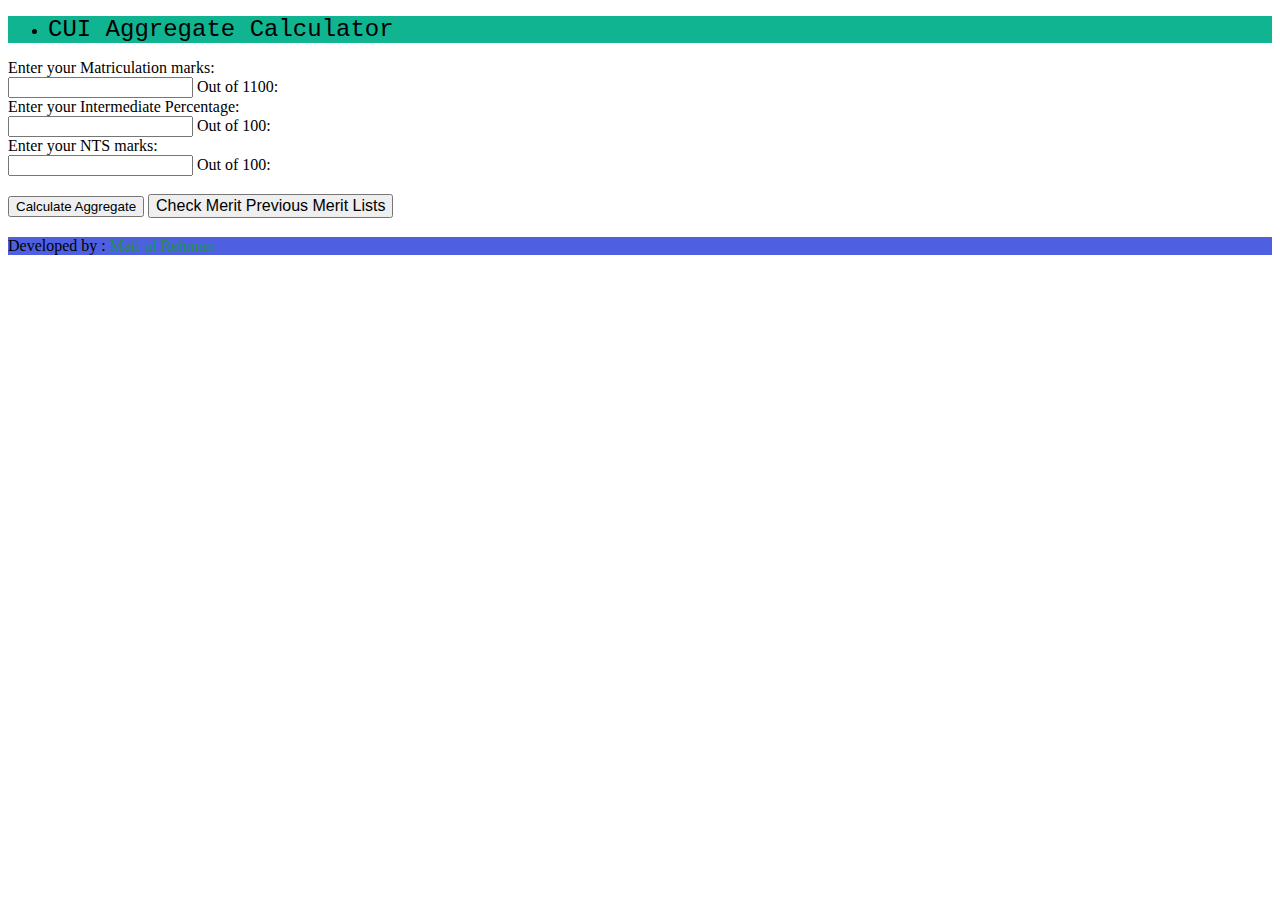
<file: index.html>
<!DOCTYPE html>
<html lang="en">

<head>
    <meta charset="UTF-8">
    <meta http-equiv="X-UA-Compatible" content="IE=edge">
    <meta name="viewport" content="width=device-width, initial-scale=1.0">
    <link href="https://cdn.jsdelivr.net/npm/bootstrap@5.0.2/dist/css/bootstrap.min.css" rel="stylesheet" integrity="sha384-EVSTQN3/azprG1Anm3QDgpJLIm9Nao0Yz1ztcQTwFspd3yD65VohhpuuCOmLASjC" crossorigin="anonymous">
    <script src="https://cdn.jsdelivr.net/npm/bootstrap@5.0.2/dist/js/bootstrap.bundle.min.js" integrity="sha384-MrcW6ZMFYlzcLA8Nl+NtUVF0sA7MsXsP1UyJoMp4YLEuNSfAP+JcXn/tWtIaxVXM" crossorigin="anonymous"></script>
    <link rel="stylesheet" href="/styles.css">
    <title>Calculator App</title>
</head>

<body>
    <ul class="nav justify-content-center" id="nav">
        <li class="nav-item h2">
            <a class="nav-link text-white " aria-current="page">CUI Aggregate Calculator</a>
        </li>

    </ul>

    <div class="d-grid gap-2 col-6 mx-auto" id="c1">
        Enter your Matriculation marks:<br>
        <div class="form-floating">
            <input type="text" class="form-control" id="one" title="first">
            <label for="floatingInput">Out of 1100:</label>
        </div>
        Enter your Intermediate Percentage:<br>
        <div class="form-floating">
            <input type="text" class="form-control" id="two" title="first">
            <label for="floatingInput">Out of 100:</label>
        </div>
        Enter your NTS marks:<br>
        <div class="form-floating">
            <input type="text" class="form-control" id="three" title="second">
            <label for="floatingPassword">Out of 100:</label>
        </div><br>
    </div>
    <div class="d-grid gap-2 col-6 mx-auto">
        <button class="btn btn-success " type="button " id="cal">Calculate Aggregate</button>
        <button class="btn btn-danger " type="button " id="check"><a href="/lists.html">Check Merit Previous Merit Lists</a></button>
    </div>


    <p id="result" class="result"></p>


    <footer class="text-center text-white fixed-bottom " style="background-color: rgb(78, 96, 225); ">

        <div class="text-center position-relative p-3 " style="background-color:rgb(78, 96, 225)">
            Developed by :
            <a class="text-white text-decoration-none " href="https://iammatiz.me/ ">Mati ul Rehman</a>
        </div>


    </footer>





    <script src="https://cdn.jsdelivr.net/npm/@popperjs/core@2.9.2/dist/umd/popper.min.js " integrity="sha384-IQsoLXl5PILFhosVNubq5LC7Qb9DXgDA9i+tQ8Zj3iwWAwPtgFTxbJ8NT4GN1R8p " crossorigin="anonymous "></script>
    <script src="https://cdn.jsdelivr.net/npm/bootstrap@5.0.2/dist/js/bootstrap.min.js " integrity="sha384-cVKIPhGWiC2Al4u+LWgxfKTRIcfu0JTxR+EQDz/bgldoEyl4H0zUF0QKbrJ0EcQF " crossorigin="anonymous "></script>
    <script src="/app.js"></script>
</body>

</html>
</file>
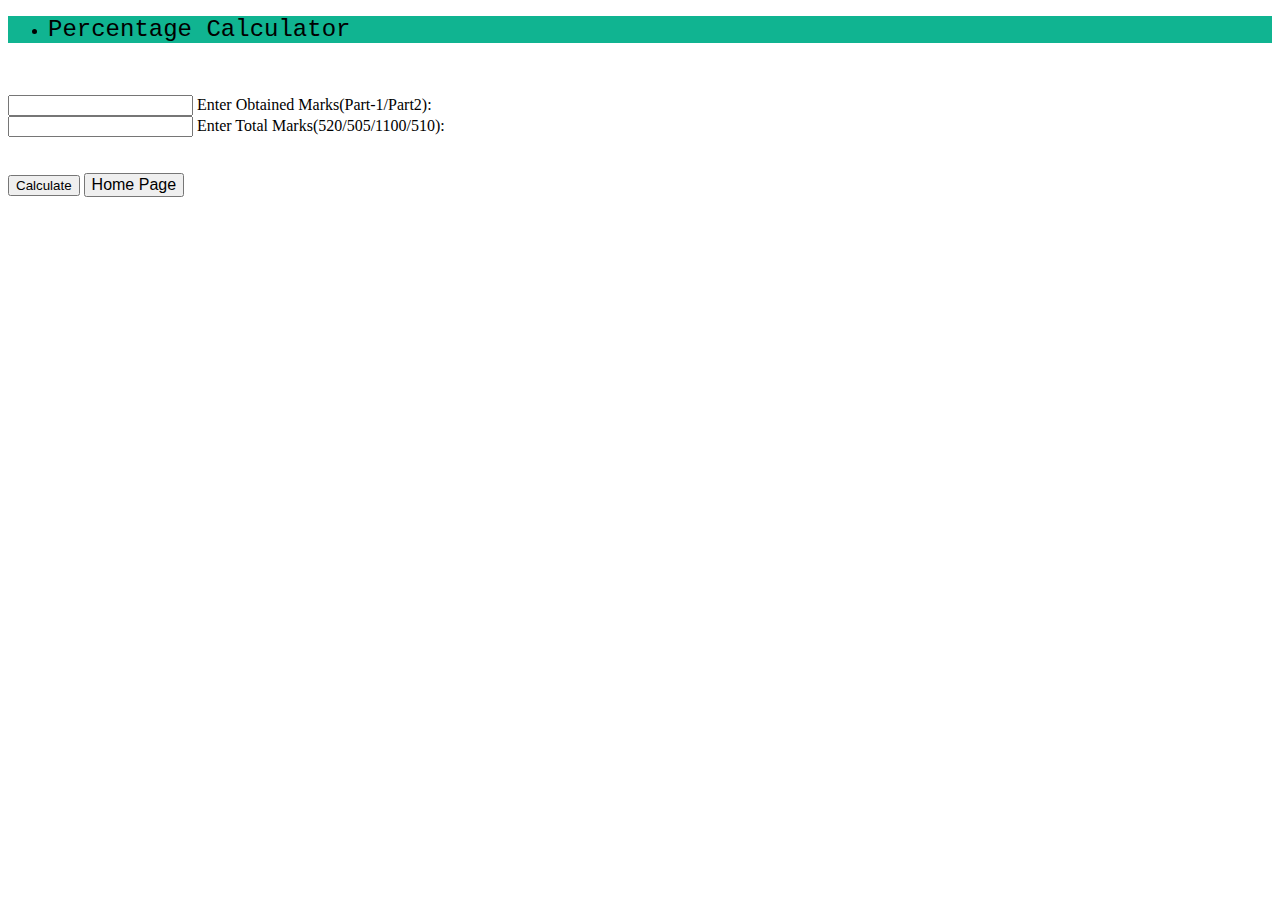
<file: calculator.html>
<!DOCTYPE html>
<html lang="en">

<head>
    <meta charset="UTF-8">
    <meta http-equiv="X-UA-Compatible" content="IE=edge">
    <meta name="viewport" content="width=device-width, initial-scale=1.0">
    <link href="https://cdn.jsdelivr.net/npm/bootstrap@5.0.2/dist/css/bootstrap.min.css" rel="stylesheet" integrity="sha384-EVSTQN3/azprG1Anm3QDgpJLIm9Nao0Yz1ztcQTwFspd3yD65VohhpuuCOmLASjC" crossorigin="anonymous">
    <script src="https://cdn.jsdelivr.net/npm/bootstrap@5.0.2/dist/js/bootstrap.bundle.min.js" integrity="sha384-MrcW6ZMFYlzcLA8Nl+NtUVF0sA7MsXsP1UyJoMp4YLEuNSfAP+JcXn/tWtIaxVXM" crossorigin="anonymous"></script>
    <link rel="stylesheet" href="/styles.css">
    <title>Calculator App</title>
</head>

<body>
    <ul class="nav justify-content-center" id="nav">
        <li class="nav-item h2">
            <a class="nav-link" aria-current="page">Percentage Calculator</a>
        </li>
    </ul>
    <br>
    <br>

    <div class="d-grid gap-2 col-6 mx-auto">
        <div class="form-floating mb-3">
            <input type="text" class="form-control" id="one" title="first">
            <label for="floatingInput">Enter Obtained Marks(Part-1/Part2):</label>
        </div>
        <div class="form-floating">
            <input type="text" class="form-control" id="two" title="second">
            <label for="floatingPassword">Enter Total Marks(520/505/1100/510):</label>
        </div><br><br>
    </div>
    <div class="d-grid gap-2 col-6 mx-auto">
        <button class="btn btn-primary " type="button " id="cal">Calculate</button>
        <button class="btn btn-danger " type="button "><a href="/index.html">Home Page</a></button>
    </div>
    <br>

    <p id="result" class="result"></p>






    <script src="https://cdn.jsdelivr.net/npm/@popperjs/core@2.9.2/dist/umd/popper.min.js " integrity="sha384-IQsoLXl5PILFhosVNubq5LC7Qb9DXgDA9i+tQ8Zj3iwWAwPtgFTxbJ8NT4GN1R8p " crossorigin="anonymous "></script>
    <script src="https://cdn.jsdelivr.net/npm/bootstrap@5.0.2/dist/js/bootstrap.min.js " integrity="sha384-cVKIPhGWiC2Al4u+LWgxfKTRIcfu0JTxR+EQDz/bgldoEyl4H0zUF0QKbrJ0EcQF " crossorigin="anonymous "></script>
    <script src="/calculator.js"></script>
</body>

</html>
</file>
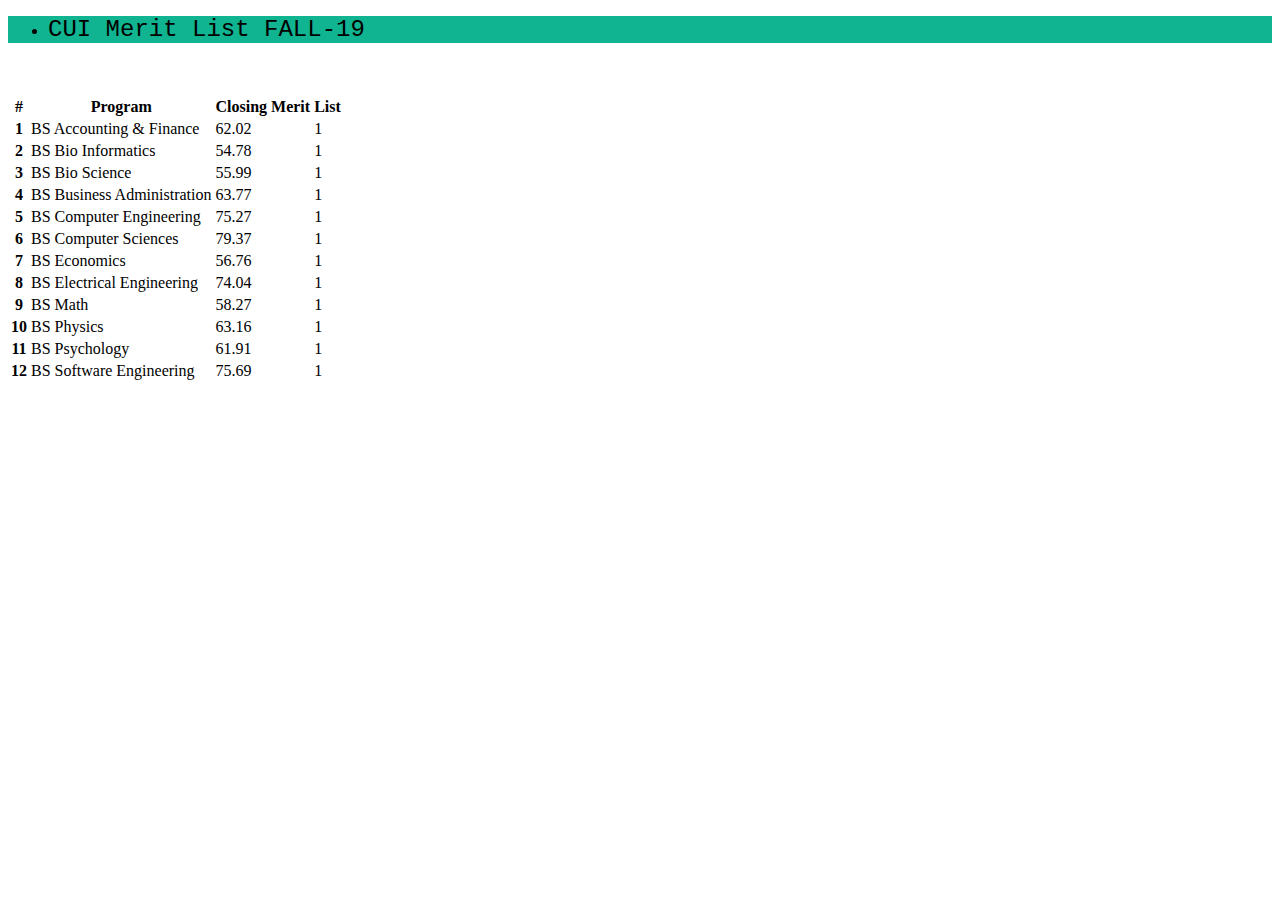
<file: f_19.html>
<!DOCTYPE html>
<html lang="en">

<head>
    <meta charset="UTF-8">
    <meta http-equiv="X-UA-Compatible" content="IE=edge">
    <meta name="viewport" content="width=device-width, initial-scale=1.0">
    <link href="https://cdn.jsdelivr.net/npm/bootstrap@5.0.2/dist/css/bootstrap.min.css" rel="stylesheet" integrity="sha384-EVSTQN3/azprG1Anm3QDgpJLIm9Nao0Yz1ztcQTwFspd3yD65VohhpuuCOmLASjC" crossorigin="anonymous">
    <script src="https://cdn.jsdelivr.net/npm/bootstrap@5.0.2/dist/js/bootstrap.bundle.min.js" integrity="sha384-MrcW6ZMFYlzcLA8Nl+NtUVF0sA7MsXsP1UyJoMp4YLEuNSfAP+JcXn/tWtIaxVXM" crossorigin="anonymous"></script>
    <link rel="stylesheet" href="/styles.css">
    <title>Calculator App</title>
</head>

<body>
    <ul class="nav justify-content-center" id="nav">
        <li class="nav-item h2">
            <a class="nav-link text-white " aria-current="page">CUI Merit List FALL-19</a>
        </li>

    </ul>

    <br>
    <br>
    <table class="table">
        <thead>
            <tr>
                <th scope="col">#</th>
                <th scope="col">Program</th>
                <th scope="col">Closing Merit</th>
                <th scope="col">List</th>
            </tr>
        </thead>
        <tbody>
            <tr>
                <th scope="row">1</th>
                <td>BS Accounting & Finance</td>
                <td>62.02</td>
                <td>1</td>
            </tr>
            <tr>
                <th scope="row">2</th>
                <td>BS Bio Informatics</td>
                <td>54.78</td>
                <td>1</td>
            </tr>
            <tr>
                <th scope="row">3</th>
                <td>BS Bio Science</td>
                <td>55.99</td>
                <td>1</td>
            </tr>
            <tr>
                <th scope="row">4</th>
                <td>BS Business Administration</td>
                <td>63.77</td>
                <td>1</td>
            </tr>
            <tr>
                <th scope="row">5</th>
                <td>BS Computer Engineering</td>
                <td>75.27</td>
                <td>1</td>
            </tr>
            <tr>
                <th scope="row">6</th>
                <td>BS Computer Sciences</td>
                <td>79.37</td>
                <td>1</td>
            </tr>
            <tr>
                <th scope="row">7</th>
                <td>BS Economics</td>
                <td>56.76</td>
                <td>1</td>
            </tr>
            <tr>
                <th scope="row">8</th>
                <td>BS Electrical Engineering</td>
                <td>74.04</td>
                <td>1</td>
            </tr>
            <tr>
                <th scope="row">9</th>
                <td>BS Math</td>
                <td>58.27</td>
                <td>1</td>
            </tr>
            <tr>
                <th scope="row">10</th>
                <td>BS Physics</td>
                <td>63.16</td>
                <td>1</td>
            </tr>
            <tr>
                <th scope="row">11</th>
                <td>BS Psychology</td>
                <td>61.91</td>
                <td>1</td>
            </tr>
            <tr>
                <th scope="row">12</th>
                <td>BS Software Engineering</td>
                <td>75.69</td>
                <td>1</td>
            </tr>

        </tbody>
    </table>








    <script src="https://cdn.jsdelivr.net/npm/@popperjs/core@2.9.2/dist/umd/popper.min.js " integrity="sha384-IQsoLXl5PILFhosVNubq5LC7Qb9DXgDA9i+tQ8Zj3iwWAwPtgFTxbJ8NT4GN1R8p " crossorigin="anonymous "></script>
    <script src="https://cdn.jsdelivr.net/npm/bootstrap@5.0.2/dist/js/bootstrap.min.js " integrity="sha384-cVKIPhGWiC2Al4u+LWgxfKTRIcfu0JTxR+EQDz/bgldoEyl4H0zUF0QKbrJ0EcQF " crossorigin="anonymous "></script>
    <script src="/app.js"></script>
</body>

</html>
</file>
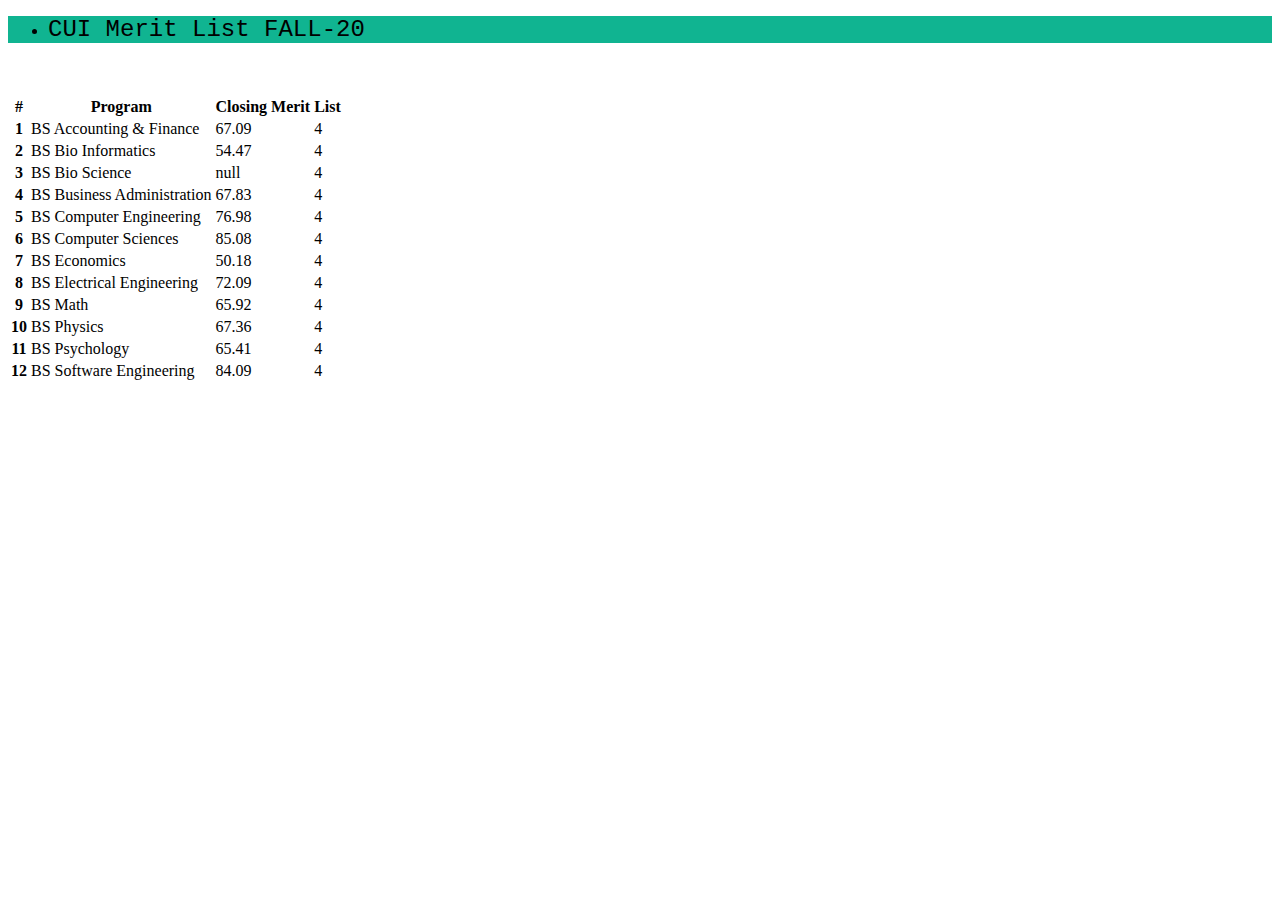
<file: f_20.html>
<!DOCTYPE html>
<html lang="en">

<head>
    <meta charset="UTF-8">
    <meta http-equiv="X-UA-Compatible" content="IE=edge">
    <meta name="viewport" content="width=device-width, initial-scale=1.0">
    <link href="https://cdn.jsdelivr.net/npm/bootstrap@5.0.2/dist/css/bootstrap.min.css" rel="stylesheet" integrity="sha384-EVSTQN3/azprG1Anm3QDgpJLIm9Nao0Yz1ztcQTwFspd3yD65VohhpuuCOmLASjC" crossorigin="anonymous">
    <script src="https://cdn.jsdelivr.net/npm/bootstrap@5.0.2/dist/js/bootstrap.bundle.min.js" integrity="sha384-MrcW6ZMFYlzcLA8Nl+NtUVF0sA7MsXsP1UyJoMp4YLEuNSfAP+JcXn/tWtIaxVXM" crossorigin="anonymous"></script>
    <link rel="stylesheet" href="/styles.css">
    <title>Calculator App</title>
</head>

<body>
    <ul class="nav justify-content-center" id="nav">
        <li class="nav-item h2">
            <a class="nav-link text-white " aria-current="page">CUI Merit List FALL-20</a>
        </li>

    </ul>

    <br>
    <br>

    <table class="table">
        <thead>
            <tr>
                <th scope="col">#</th>
                <th scope="col">Program</th>
                <th scope="col">Closing Merit</th>
                <th scope="col">List</th>
            </tr>
        </thead>
        <tbody>
            <tr>
                <th scope="row">1</th>
                <td>BS Accounting & Finance</td>
                <td>67.09</td>
                <td>4</td>
            </tr>
            <tr>
                <th scope="row">2</th>
                <td>BS Bio Informatics</td>
                <td>54.47</td>
                <td>4</td>
            </tr>
            <tr>
                <th scope="row">3</th>
                <td>BS Bio Science</td>
                <td>null</td>
                <td>4</td>
            </tr>
            <tr>
                <th scope="row">4</th>
                <td>BS Business Administration</td>
                <td>67.83</td>
                <td>4</td>
            </tr>
            <tr>
                <th scope="row">5</th>
                <td>BS Computer Engineering</td>
                <td>76.98</td>
                <td>4</td>
            </tr>
            <tr>
                <th scope="row">6</th>
                <td>BS Computer Sciences</td>
                <td>85.08</td>
                <td>4</td>
            </tr>
            <tr>
                <th scope="row">7</th>
                <td>BS Economics</td>
                <td>50.18</td>
                <td>4</td>
            </tr>
            <tr>
                <th scope="row">8</th>
                <td>BS Electrical Engineering</td>
                <td>72.09</td>
                <td>4</td>
            </tr>
            <tr>
                <th scope="row">9</th>
                <td>BS Math</td>
                <td>65.92</td>
                <td>4</td>
            </tr>
            <tr>
                <th scope="row">10</th>
                <td>BS Physics</td>
                <td>67.36</td>
                <td>4</td>
            </tr>
            <tr>
                <th scope="row">11</th>
                <td>BS Psychology</td>
                <td>65.41</td>
                <td>4</td>
            </tr>
            <tr>
                <th scope="row">12</th>
                <td>BS Software Engineering</td>
                <td>84.09</td>
                <td>4</td>
            </tr>

        </tbody>
    </table>








    <script src="https://cdn.jsdelivr.net/npm/@popperjs/core@2.9.2/dist/umd/popper.min.js " integrity="sha384-IQsoLXl5PILFhosVNubq5LC7Qb9DXgDA9i+tQ8Zj3iwWAwPtgFTxbJ8NT4GN1R8p " crossorigin="anonymous "></script>
    <script src="https://cdn.jsdelivr.net/npm/bootstrap@5.0.2/dist/js/bootstrap.min.js " integrity="sha384-cVKIPhGWiC2Al4u+LWgxfKTRIcfu0JTxR+EQDz/bgldoEyl4H0zUF0QKbrJ0EcQF " crossorigin="anonymous "></script>
    <script src="/app.js"></script>
</body>

</html>
</file>
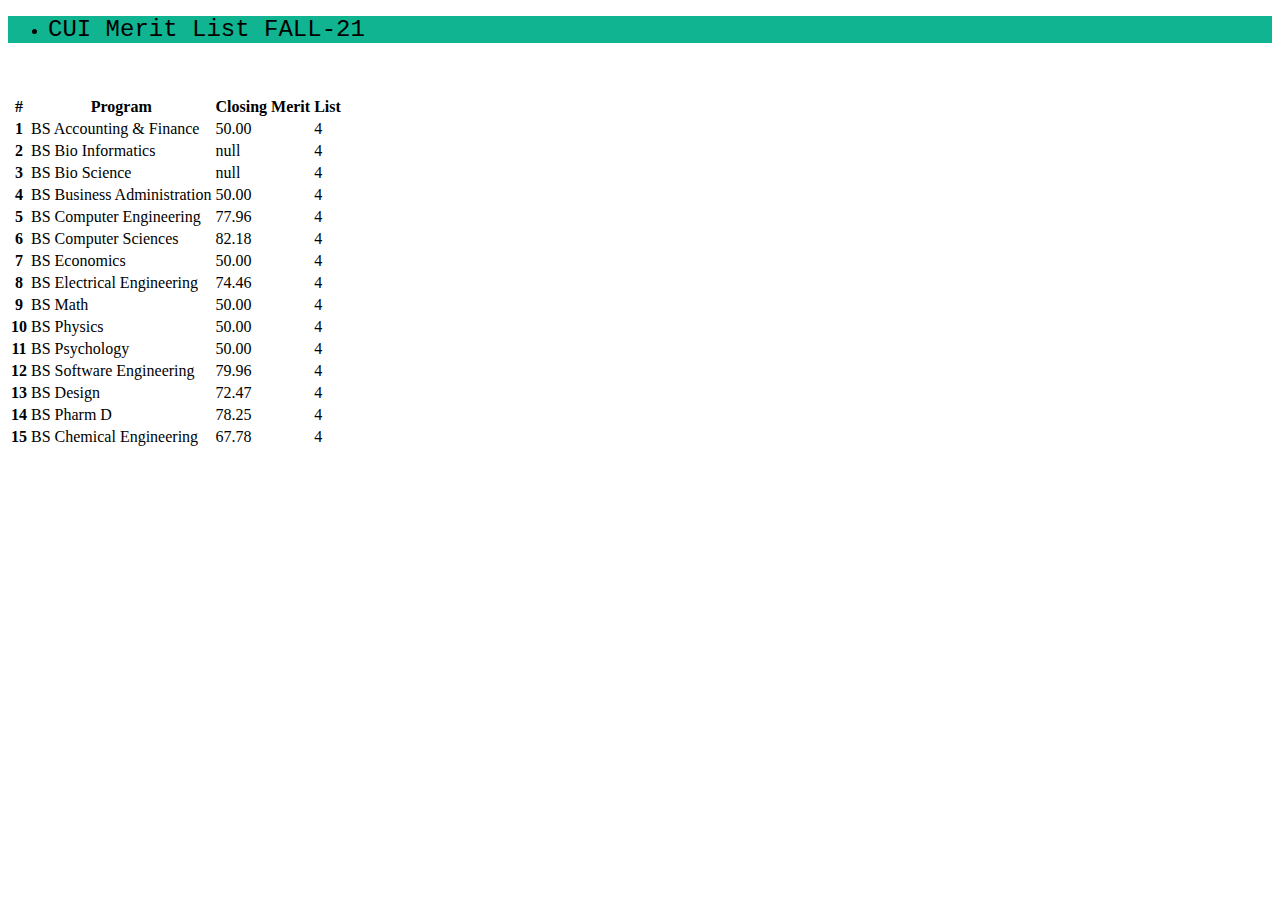
<file: f_21.html>
<!DOCTYPE html>
<html lang="en">

<head>
    <meta charset="UTF-8">
    <meta http-equiv="X-UA-Compatible" content="IE=edge">
    <meta name="viewport" content="width=device-width, initial-scale=1.0">
    <link href="https://cdn.jsdelivr.net/npm/bootstrap@5.0.2/dist/css/bootstrap.min.css" rel="stylesheet" integrity="sha384-EVSTQN3/azprG1Anm3QDgpJLIm9Nao0Yz1ztcQTwFspd3yD65VohhpuuCOmLASjC" crossorigin="anonymous">
    <script src="https://cdn.jsdelivr.net/npm/bootstrap@5.0.2/dist/js/bootstrap.bundle.min.js" integrity="sha384-MrcW6ZMFYlzcLA8Nl+NtUVF0sA7MsXsP1UyJoMp4YLEuNSfAP+JcXn/tWtIaxVXM" crossorigin="anonymous"></script>
    <link rel="stylesheet" href="/styles.css">
    <title>Calculator App</title>
</head>

<body>
    <ul class="nav justify-content-center" id="nav">
        <li class="nav-item h2">
            <a class="nav-link text-white " aria-current="page">CUI Merit List FALL-21</a>
        </li>

    </ul>

    <br>
    <br>

    <table class="table">
        <thead>
            <tr>
                <th scope="col">#</th>
                <th scope="col">Program</th>
                <th scope="col">Closing Merit</th>
                <th scope="col">List</th>
            </tr>
        </thead>
        <tbody>
            <tr>
                <th scope="row">1</th>
                <td>BS Accounting & Finance</td>
                <td>50.00</td>
                <td>4</td>
            </tr>
            <tr>
                <th scope="row">2</th>
                <td>BS Bio Informatics</td>
                <td>null</td>
                <td>4</td>
            </tr>
            <tr>
                <th scope="row">3</th>
                <td>BS Bio Science</td>
                <td>null</td>
                <td>4</td>
            </tr>
            <tr>
                <th scope="row">4</th>
                <td>BS Business Administration</td>
                <td>50.00</td>
                <td>4</td>
            </tr>
            <tr>
                <th scope="row">5</th>
                <td>BS Computer Engineering</td>
                <td>77.96</td>
                <td>4</td>
            </tr>
            <tr>
                <th scope="row">6</th>
                <td>BS Computer Sciences</td>
                <td>82.18</td>
                <td>4</td>
            </tr>
            <tr>
                <th scope="row">7</th>
                <td>BS Economics</td>
                <td>50.00</td>
                <td>4</td>
            </tr>
            <tr>
                <th scope="row">8</th>
                <td>BS Electrical Engineering</td>
                <td>74.46</td>
                <td>4</td>
            </tr>
            <tr>
                <th scope="row">9</th>
                <td>BS Math</td>
                <td>50.00</td>
                <td>4</td>
            </tr>
            <tr>
                <th scope="row">10</th>
                <td>BS Physics</td>
                <td>50.00</td>
                <td>4</td>
            </tr>
            <tr>
                <th scope="row">11</th>
                <td>BS Psychology</td>
                <td>50.00</td>
                <td>4</td>
            </tr>
            <tr>
                <th scope="row">12</th>
                <td>BS Software Engineering</td>
                <td>79.96</td>
                <td>4</td>
            </tr>
            <tr>
                <th scope="row">13</th>
                <td>BS Design</td>
                <td>72.47</td>
                <td>4</td>
            </tr>
            <tr>
                <th scope="row">14</th>
                <td>BS Pharm D</td>
                <td>78.25</td>
                <td>4</td>
            </tr>
            <tr>
                <th scope="row">15</th>
                <td>BS Chemical Engineering</td>
                <td>67.78</td>
                <td>4</td>
            </tr>

        </tbody>
    </table>









    <script src="https://cdn.jsdelivr.net/npm/@popperjs/core@2.9.2/dist/umd/popper.min.js " integrity="sha384-IQsoLXl5PILFhosVNubq5LC7Qb9DXgDA9i+tQ8Zj3iwWAwPtgFTxbJ8NT4GN1R8p " crossorigin="anonymous "></script>
    <script src="https://cdn.jsdelivr.net/npm/bootstrap@5.0.2/dist/js/bootstrap.min.js " integrity="sha384-cVKIPhGWiC2Al4u+LWgxfKTRIcfu0JTxR+EQDz/bgldoEyl4H0zUF0QKbrJ0EcQF " crossorigin="anonymous "></script>
    <script src="/app.js"></script>
</body>

</html>
</file>
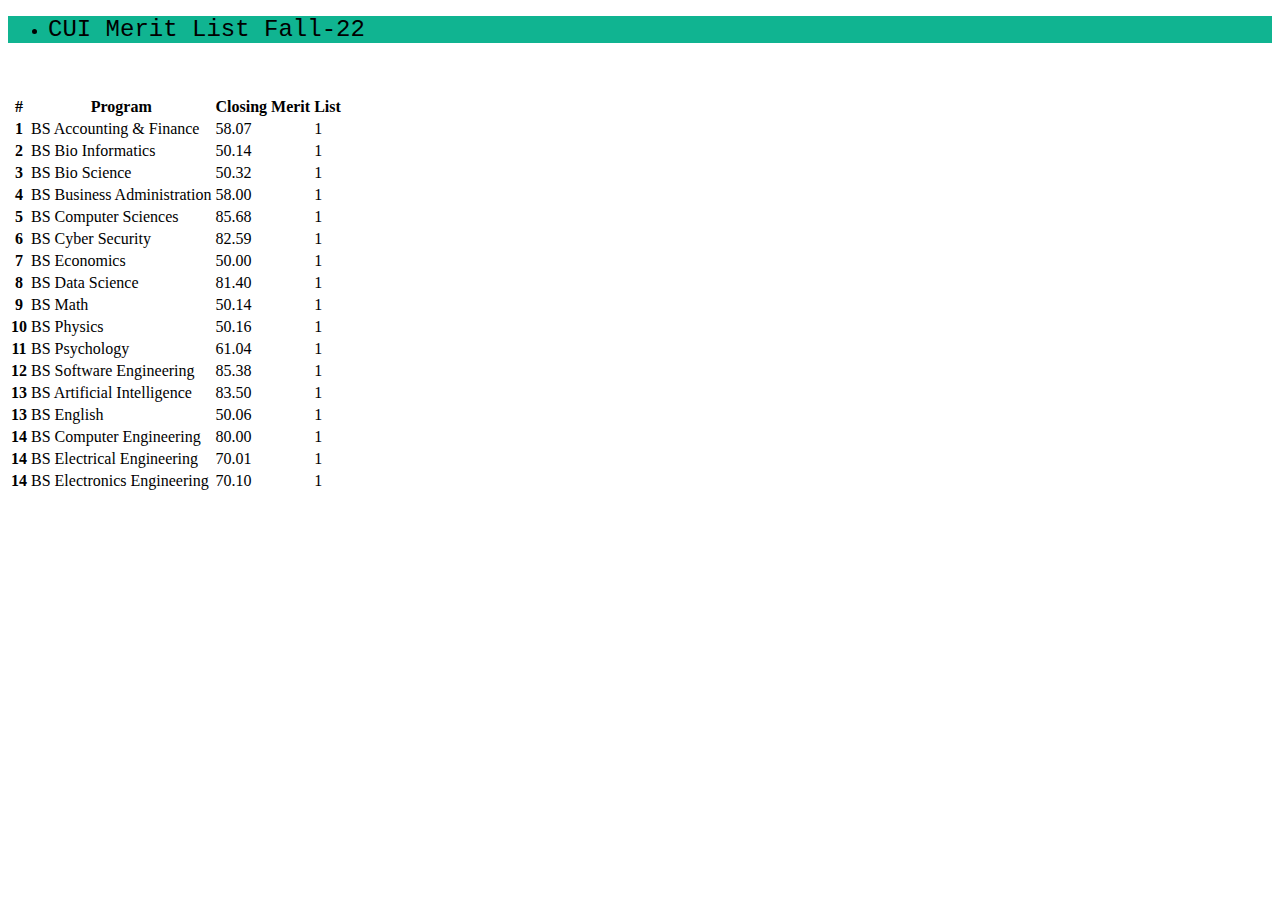
<file: f_22.html>
<!DOCTYPE html>
<html lang="en">

<head>
    <meta charset="UTF-8">
    <meta http-equiv="X-UA-Compatible" content="IE=edge">
    <meta name="viewport" content="width=device-width, initial-scale=1.0">
    <link href="https://cdn.jsdelivr.net/npm/bootstrap@5.0.2/dist/css/bootstrap.min.css" rel="stylesheet" integrity="sha384-EVSTQN3/azprG1Anm3QDgpJLIm9Nao0Yz1ztcQTwFspd3yD65VohhpuuCOmLASjC" crossorigin="anonymous">
    <script src="https://cdn.jsdelivr.net/npm/bootstrap@5.0.2/dist/js/bootstrap.bundle.min.js" integrity="sha384-MrcW6ZMFYlzcLA8Nl+NtUVF0sA7MsXsP1UyJoMp4YLEuNSfAP+JcXn/tWtIaxVXM" crossorigin="anonymous"></script>
    <link rel="stylesheet" href="/styles.css">
    <title>Calculator App</title>
</head>

<body>
    <ul class="nav justify-content-center" id="nav">
        <li class="nav-item h2">
            <a class="nav-link text-white " aria-current="page">CUI Merit List Fall-22</a>
        </li>

    </ul>

    <br>
    <br>


    <table class="table">
        <thead>
            <tr>
                <th scope="col">#</th>
                <th scope="col">Program</th>
                <th scope="col">Closing Merit</th>
                <th scope="col">List</th>
            </tr>
        </thead>
        <tbody>
            <tr>
                <th scope="row">1</th>
                <td>BS Accounting & Finance</td>
                <td>58.07</td>
                <td>1</td>
            </tr>
            <tr>
                <th scope="row">2</th>
                <td>BS Bio Informatics</td>
                <td>50.14</td>
                <td>1</td>
            </tr>
            <tr>
                <th scope="row">3</th>
                <td>BS Bio Science</td>
                <td>50.32</td>
                <td>1</td>
            </tr>
            <tr>
                <th scope="row">4</th>
                <td>BS Business Administration</td>
                <td>58.00</td>
                <td>1</td>
            </tr>
            <tr>
                <th scope="row">5</th>
                <td>BS Computer Sciences</td>
                <td>85.68</td>
                <td>1</td>
            </tr>
            <tr>
                <th scope="row">6</th>
                <td>BS Cyber Security</td>
                <td>82.59</td>
                <td>1</td>
            </tr>
            <tr>
                <th scope="row">7</th>
                <td>BS Economics</td>
                <td>50.00</td>
                <td>1</td>
            </tr>
            <tr>
                <th scope="row">8</th>
                <td>BS Data Science</td>
                <td>81.40</td>
                <td>1</td>
            </tr>
            <tr>
                <th scope="row">9</th>
                <td>BS Math</td>
                <td>50.14</td>
                <td>1</td>
            </tr>
            <tr>
                <th scope="row">10</th>
                <td>BS Physics</td>
                <td>50.16</td>
                <td>1</td>
            </tr>
            <tr>
                <th scope="row">11</th>
                <td>BS Psychology</td>
                <td>61.04</td>
                <td>1</td>
            </tr>
            <tr>
                <th scope="row">12</th>
                <td>BS Software Engineering</td>
                <td>85.38</td>
                <td>1</td>
            </tr>
            <tr>
                <th scope="row">13</th>
                <td>BS Artificial Intelligence</td>
                <td>83.50</td>
                <td>1</td>
            </tr>
            <tr>
                <th scope="row">13</th>
                <td>BS English</td>
                <td>50.06</td>
                <td>1</td>
            </tr>
            <tr>
                <th scope="row">14</th>
                <td>BS Computer Engineering</td>
                <td>80.00</td>
                <td>1</td>
            </tr>
            <tr>
                <th scope="row">14</th>
                <td>BS Electrical Engineering</td>
                <td>70.01</td>
                <td>1</td>
            </tr>
            <tr>
                <th scope="row">14</th>
                <td>BS Electronics Engineering</td>
                <td>70.10</td>
                <td>1</td>
            </tr>



        </tbody>
    </table>











    <script src="https://cdn.jsdelivr.net/npm/@popperjs/core@2.9.2/dist/umd/popper.min.js " integrity="sha384-IQsoLXl5PILFhosVNubq5LC7Qb9DXgDA9i+tQ8Zj3iwWAwPtgFTxbJ8NT4GN1R8p " crossorigin="anonymous "></script>
    <script src="https://cdn.jsdelivr.net/npm/bootstrap@5.0.2/dist/js/bootstrap.min.js " integrity="sha384-cVKIPhGWiC2Al4u+LWgxfKTRIcfu0JTxR+EQDz/bgldoEyl4H0zUF0QKbrJ0EcQF " crossorigin="anonymous "></script>
    <script src="/app.js"></script>
</body>

</html>
</file>
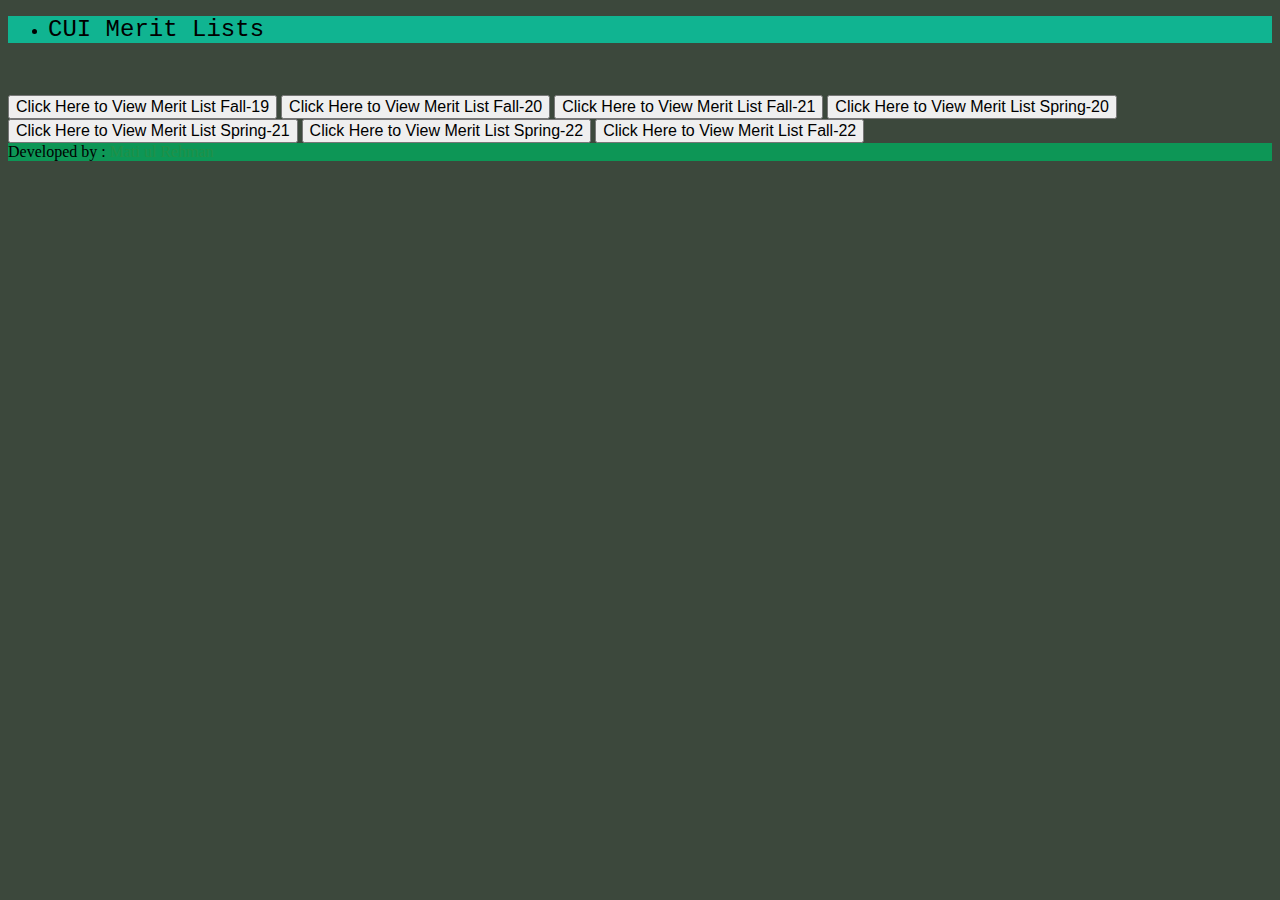
<file: lists.html>
<!DOCTYPE html>
<html lang="en">

<head>
    <meta charset="UTF-8">
    <meta http-equiv="X-UA-Compatible" content="IE=edge">
    <meta name="viewport" content="width=device-width, initial-scale=1.0">
    <link href="https://cdn.jsdelivr.net/npm/bootstrap@5.0.2/dist/css/bootstrap.min.css" rel="stylesheet" integrity="sha384-EVSTQN3/azprG1Anm3QDgpJLIm9Nao0Yz1ztcQTwFspd3yD65VohhpuuCOmLASjC" crossorigin="anonymous">
    <script src="https://cdn.jsdelivr.net/npm/bootstrap@5.0.2/dist/js/bootstrap.bundle.min.js" integrity="sha384-MrcW6ZMFYlzcLA8Nl+NtUVF0sA7MsXsP1UyJoMp4YLEuNSfAP+JcXn/tWtIaxVXM" crossorigin="anonymous"></script>
    <link rel="stylesheet" href="/styles.css">
    <title>Calculator App</title>
</head>

<body class="bg">
    <ul class="nav justify-content-center" id="nav">
        <li class="nav-item h2">
            <a class="nav-link text-white " aria-current="page">CUI Merit Lists</a>
        </li>

    </ul>

    <br>
    <br>

    <div class="d-grid gap-2 col-6 mx-auto">
        <button class="btn btn-outline-success " type="button " id="check"><a href="/f_19.html">Click Here to View Merit List Fall-19</a></button>
        <button class="btn btn-outline-success " type="button " id="check"><a href="/f_20.html">Click Here to View Merit List Fall-20</a></button>
        <button class="btn btn-outline-success " type="button " id="check"><a href="/f_21.html">Click Here to View Merit List Fall-21</a></button>
        <button class="btn btn-outline-success " type="button " id="check"><a href="/sp20.html">Click Here to View Merit List Spring-20</a></button>
        <button class="btn btn-outline-success " type="button " id="check"><a href="/sp21.html">Click Here to View Merit List Spring-21</a></button>
        <button class="btn btn-outline-success " type="button " id="check"><a href="/sp22.html">Click Here to View Merit List Spring-22</a></button>
        <button class="btn btn-outline-success " type="button " id="check"><a href="/f_22.html">Click Here to View Merit List Fall-22</a></button>


    </div>



    <footer class="text-center text-white fixed-bottom " style="background-color: rgb(34, 215, 146); ">

        <div class="text-center position-relative p-3 " style="background-color:rgb(13, 150, 86)">
            Developed by :
            <a class="text-white text-decoration-none " href="https://iammatiz.me/ ">Mati ul Rehman</a>
        </div>


    </footer>





    <script src="https://cdn.jsdelivr.net/npm/@popperjs/core@2.9.2/dist/umd/popper.min.js " integrity="sha384-IQsoLXl5PILFhosVNubq5LC7Qb9DXgDA9i+tQ8Zj3iwWAwPtgFTxbJ8NT4GN1R8p " crossorigin="anonymous "></script>
    <script src="https://cdn.jsdelivr.net/npm/bootstrap@5.0.2/dist/js/bootstrap.min.js " integrity="sha384-cVKIPhGWiC2Al4u+LWgxfKTRIcfu0JTxR+EQDz/bgldoEyl4H0zUF0QKbrJ0EcQF " crossorigin="anonymous "></script>
    <script src="/app.js"></script>
</body>

</html>
</file>
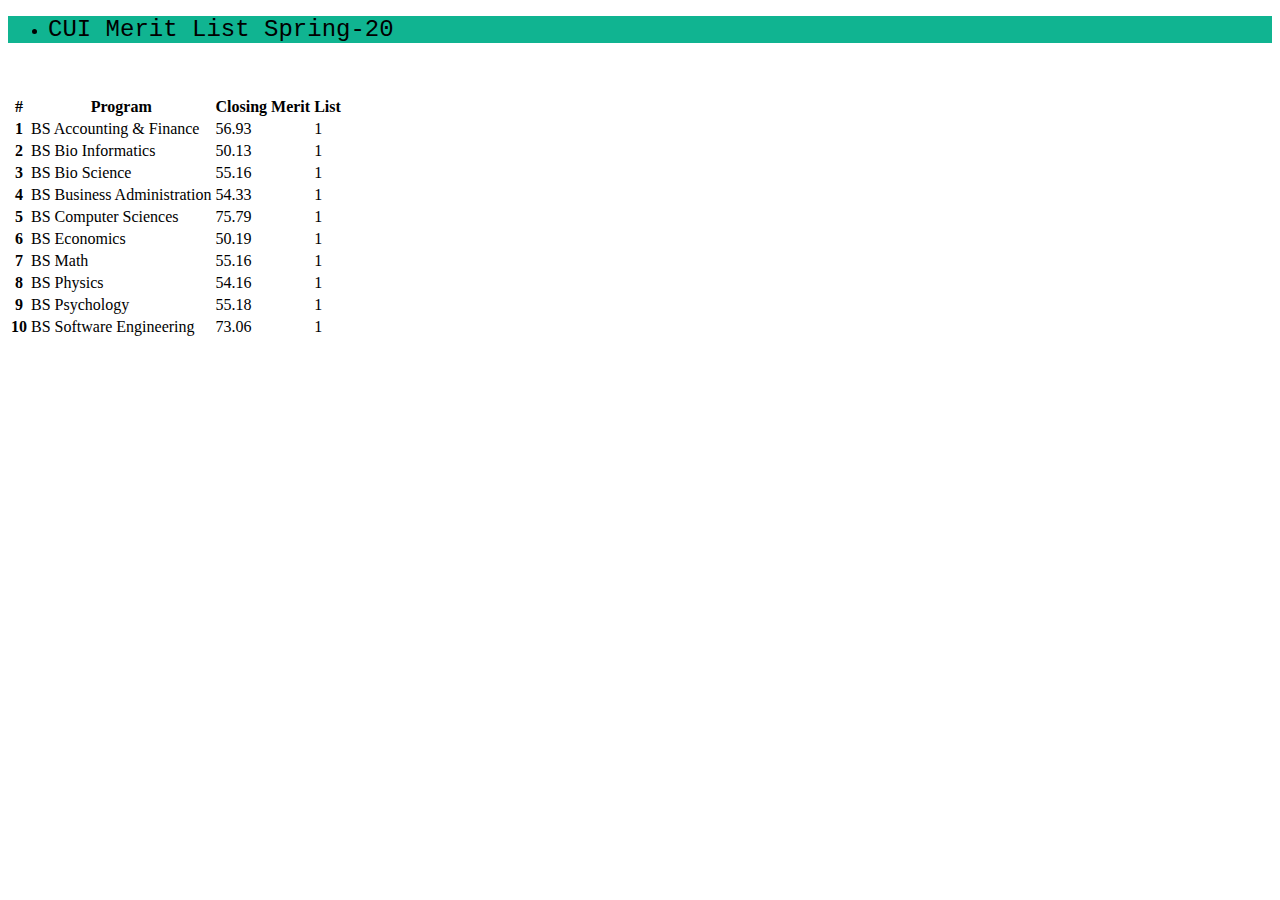
<file: sp20.html>
<!DOCTYPE html>
<html lang="en">

<head>
    <meta charset="UTF-8">
    <meta http-equiv="X-UA-Compatible" content="IE=edge">
    <meta name="viewport" content="width=device-width, initial-scale=1.0">
    <link href="https://cdn.jsdelivr.net/npm/bootstrap@5.0.2/dist/css/bootstrap.min.css" rel="stylesheet" integrity="sha384-EVSTQN3/azprG1Anm3QDgpJLIm9Nao0Yz1ztcQTwFspd3yD65VohhpuuCOmLASjC" crossorigin="anonymous">
    <script src="https://cdn.jsdelivr.net/npm/bootstrap@5.0.2/dist/js/bootstrap.bundle.min.js" integrity="sha384-MrcW6ZMFYlzcLA8Nl+NtUVF0sA7MsXsP1UyJoMp4YLEuNSfAP+JcXn/tWtIaxVXM" crossorigin="anonymous"></script>
    <link rel="stylesheet" href="/styles.css">
    <title>Calculator App</title>
</head>

<body>
    <ul class="nav justify-content-center" id="nav">
        <li class="nav-item h2">
            <a class="nav-link text-white " aria-current="page">CUI Merit List Spring-20</a>
        </li>

    </ul>

    <br>
    <br>

    <table class="table">
        <thead>
            <tr>
                <th scope="col">#</th>
                <th scope="col">Program</th>
                <th scope="col">Closing Merit</th>
                <th scope="col">List</th>
            </tr>
        </thead>
        <tbody>
            <tr>
                <th scope="row">1</th>
                <td>BS Accounting & Finance</td>
                <td>56.93</td>
                <td>1</td>
            </tr>
            <tr>
                <th scope="row">2</th>
                <td>BS Bio Informatics</td>
                <td>50.13</td>
                <td>1</td>
            </tr>
            <tr>
                <th scope="row">3</th>
                <td>BS Bio Science</td>
                <td>55.16</td>
                <td>1</td>
            </tr>
            <tr>
                <th scope="row">4</th>
                <td>BS Business Administration</td>
                <td>54.33</td>
                <td>1</td>
            </tr>
            <tr>
                <th scope="row">5</th>
                <td>BS Computer Sciences</td>
                <td>75.79</td>
                <td>1</td>
            </tr>

            <tr>
                <th scope="row">6</th>
                <td>BS Economics</td>
                <td>50.19</td>
                <td>1</td>
            </tr>

            <tr>
                <th scope="row">7</th>
                <td>BS Math</td>
                <td>55.16</td>
                <td>1</td>
            </tr>
            <tr>
                <th scope="row">8</th>
                <td>BS Physics</td>
                <td>54.16</td>
                <td>1</td>
            </tr>
            <tr>
                <th scope="row">9</th>
                <td>BS Psychology</td>
                <td>55.18</td>
                <td>1</td>
            </tr>
            <tr>
                <th scope="row">10</th>
                <td>BS Software Engineering</td>
                <td>73.06</td>
                <td>1</td>
            </tr>


        </tbody>
    </table>







    <script src="https://cdn.jsdelivr.net/npm/@popperjs/core@2.9.2/dist/umd/popper.min.js " integrity="sha384-IQsoLXl5PILFhosVNubq5LC7Qb9DXgDA9i+tQ8Zj3iwWAwPtgFTxbJ8NT4GN1R8p " crossorigin="anonymous "></script>
    <script src="https://cdn.jsdelivr.net/npm/bootstrap@5.0.2/dist/js/bootstrap.min.js " integrity="sha384-cVKIPhGWiC2Al4u+LWgxfKTRIcfu0JTxR+EQDz/bgldoEyl4H0zUF0QKbrJ0EcQF " crossorigin="anonymous "></script>
    <script src="/app.js"></script>
</body>

</html>
</file>
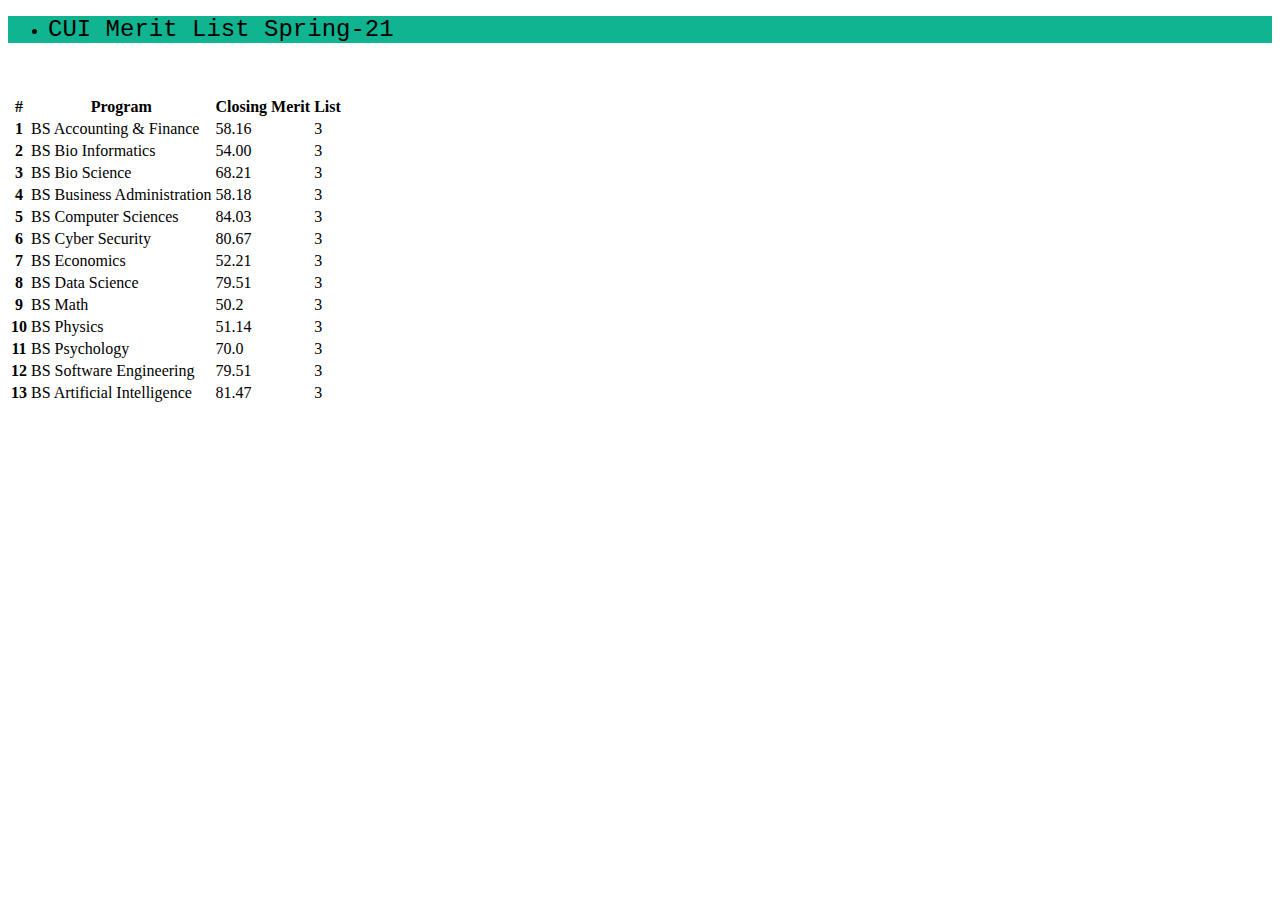
<file: sp21.html>
<!DOCTYPE html>
<html lang="en">

<head>
    <meta charset="UTF-8">
    <meta http-equiv="X-UA-Compatible" content="IE=edge">
    <meta name="viewport" content="width=device-width, initial-scale=1.0">
    <link href="https://cdn.jsdelivr.net/npm/bootstrap@5.0.2/dist/css/bootstrap.min.css" rel="stylesheet" integrity="sha384-EVSTQN3/azprG1Anm3QDgpJLIm9Nao0Yz1ztcQTwFspd3yD65VohhpuuCOmLASjC" crossorigin="anonymous">
    <script src="https://cdn.jsdelivr.net/npm/bootstrap@5.0.2/dist/js/bootstrap.bundle.min.js" integrity="sha384-MrcW6ZMFYlzcLA8Nl+NtUVF0sA7MsXsP1UyJoMp4YLEuNSfAP+JcXn/tWtIaxVXM" crossorigin="anonymous"></script>
    <link rel="stylesheet" href="/styles.css">
    <title>Calculator App</title>
</head>

<body>
    <ul class="nav justify-content-center" id="nav">
        <li class="nav-item h2">
            <a class="nav-link text-white " aria-current="page">CUI Merit List Spring-21</a>
        </li>

    </ul>

    <br>
    <br>


    <table class="table">
        <thead>
            <tr>
                <th scope="col">#</th>
                <th scope="col">Program</th>
                <th scope="col">Closing Merit</th>
                <th scope="col">List</th>
            </tr>
        </thead>
        <tbody>
            <tr>
                <th scope="row">1</th>
                <td>BS Accounting & Finance</td>
                <td>58.16</td>
                <td>3</td>
            </tr>
            <tr>
                <th scope="row">2</th>
                <td>BS Bio Informatics</td>
                <td>54.00</td>
                <td>3</td>
            </tr>
            <tr>
                <th scope="row">3</th>
                <td>BS Bio Science</td>
                <td>68.21</td>
                <td>3</td>
            </tr>
            <tr>
                <th scope="row">4</th>
                <td>BS Business Administration</td>
                <td>58.18</td>
                <td>3</td>
            </tr>
            <tr>
                <th scope="row">5</th>
                <td>BS Computer Sciences</td>
                <td>84.03</td>
                <td>3</td>
            </tr>
            <tr>
                <th scope="row">6</th>
                <td>BS Cyber Security</td>
                <td>80.67</td>
                <td>3</td>
            </tr>
            <tr>
                <th scope="row">7</th>
                <td>BS Economics</td>
                <td>52.21</td>
                <td>3</td>
            </tr>
            <tr>
                <th scope="row">8</th>
                <td>BS Data Science</td>
                <td>79.51</td>
                <td>3</td>
            </tr>
            <tr>
                <th scope="row">9</th>
                <td>BS Math</td>
                <td>50.2</td>
                <td>3</td>
            </tr>
            <tr>
                <th scope="row">10</th>
                <td>BS Physics</td>
                <td>51.14</td>
                <td>3</td>
            </tr>
            <tr>
                <th scope="row">11</th>
                <td>BS Psychology</td>
                <td>70.0</td>
                <td>3</td>
            </tr>
            <tr>
                <th scope="row">12</th>
                <td>BS Software Engineering</td>
                <td>79.51</td>
                <td>3</td>
            </tr>
            <tr>
                <th scope="row">13</th>
                <td>BS Artificial Intelligence</td>
                <td>81.47</td>
                <td>3</td>
            </tr>


        </tbody>
    </table>










    <script src="https://cdn.jsdelivr.net/npm/@popperjs/core@2.9.2/dist/umd/popper.min.js " integrity="sha384-IQsoLXl5PILFhosVNubq5LC7Qb9DXgDA9i+tQ8Zj3iwWAwPtgFTxbJ8NT4GN1R8p " crossorigin="anonymous "></script>
    <script src="https://cdn.jsdelivr.net/npm/bootstrap@5.0.2/dist/js/bootstrap.min.js " integrity="sha384-cVKIPhGWiC2Al4u+LWgxfKTRIcfu0JTxR+EQDz/bgldoEyl4H0zUF0QKbrJ0EcQF " crossorigin="anonymous "></script>
    <script src="/app.js"></script>
</body>

</html>
</file>
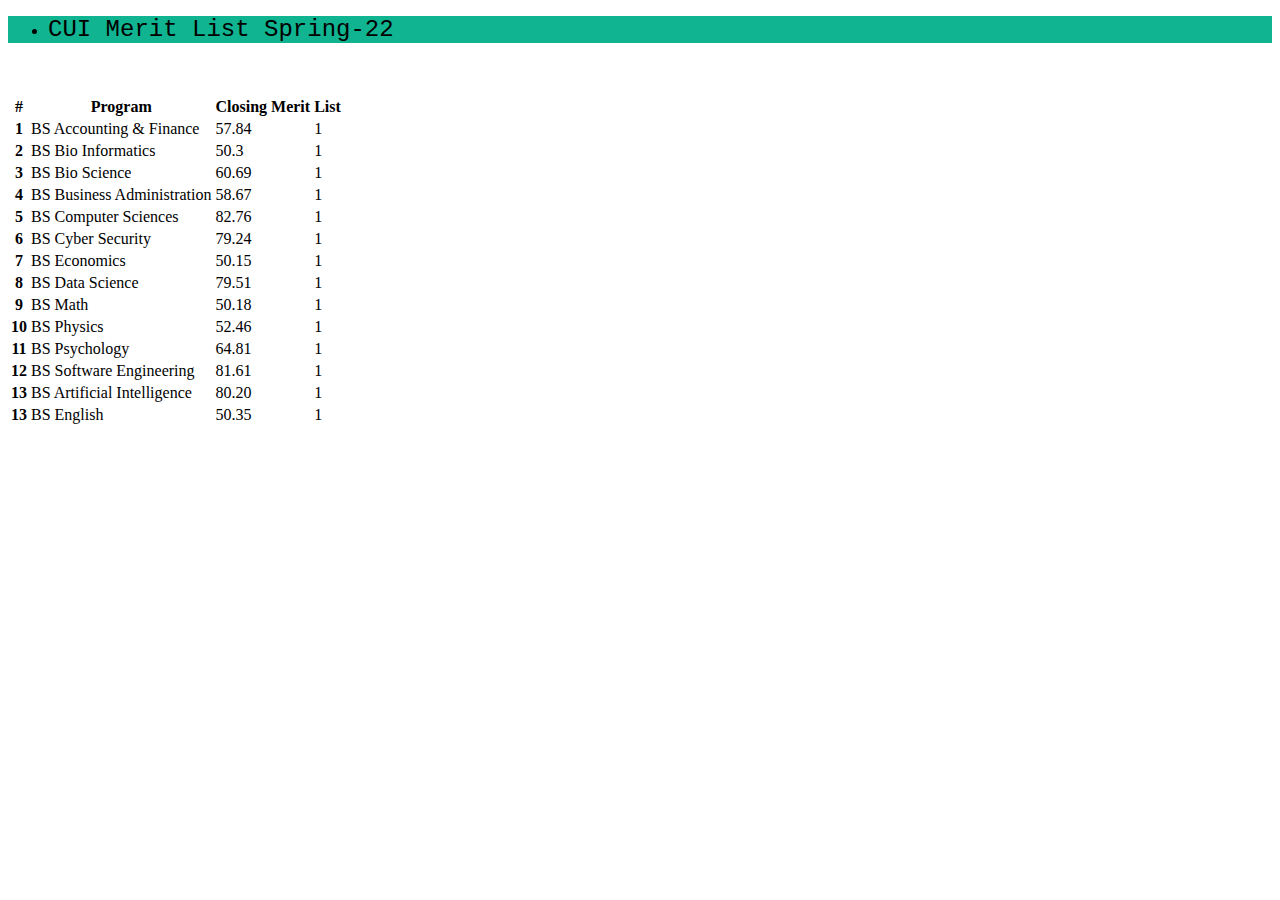
<file: sp22.html>
<!DOCTYPE html>
<html lang="en">

<head>
    <meta charset="UTF-8">
    <meta http-equiv="X-UA-Compatible" content="IE=edge">
    <meta name="viewport" content="width=device-width, initial-scale=1.0">
    <link href="https://cdn.jsdelivr.net/npm/bootstrap@5.0.2/dist/css/bootstrap.min.css" rel="stylesheet" integrity="sha384-EVSTQN3/azprG1Anm3QDgpJLIm9Nao0Yz1ztcQTwFspd3yD65VohhpuuCOmLASjC" crossorigin="anonymous">
    <script src="https://cdn.jsdelivr.net/npm/bootstrap@5.0.2/dist/js/bootstrap.bundle.min.js" integrity="sha384-MrcW6ZMFYlzcLA8Nl+NtUVF0sA7MsXsP1UyJoMp4YLEuNSfAP+JcXn/tWtIaxVXM" crossorigin="anonymous"></script>
    <link rel="stylesheet" href="/styles.css">
    <title>Calculator App</title>
</head>

<body>
    <ul class="nav justify-content-center" id="nav">
        <li class="nav-item h2">
            <a class="nav-link text-white " aria-current="page">CUI Merit List Spring-22</a>
        </li>

    </ul>

    <br>
    <br>


    <table class="table">
        <thead>
            <tr>
                <th scope="col">#</th>
                <th scope="col">Program</th>
                <th scope="col">Closing Merit</th>
                <th scope="col">List</th>
            </tr>
        </thead>
        <tbody>
            <tr>
                <th scope="row">1</th>
                <td>BS Accounting & Finance</td>
                <td>57.84</td>
                <td>1</td>
            </tr>
            <tr>
                <th scope="row">2</th>
                <td>BS Bio Informatics</td>
                <td>50.3</td>
                <td>1</td>
            </tr>
            <tr>
                <th scope="row">3</th>
                <td>BS Bio Science</td>
                <td>60.69</td>
                <td>1</td>
            </tr>
            <tr>
                <th scope="row">4</th>
                <td>BS Business Administration</td>
                <td>58.67</td>
                <td>1</td>
            </tr>
            <tr>
                <th scope="row">5</th>
                <td>BS Computer Sciences</td>
                <td>82.76</td>
                <td>1</td>
            </tr>
            <tr>
                <th scope="row">6</th>
                <td>BS Cyber Security</td>
                <td>79.24</td>
                <td>1</td>
            </tr>
            <tr>
                <th scope="row">7</th>
                <td>BS Economics</td>
                <td>50.15</td>
                <td>1</td>
            </tr>
            <tr>
                <th scope="row">8</th>
                <td>BS Data Science</td>
                <td>79.51</td>
                <td>1</td>
            </tr>
            <tr>
                <th scope="row">9</th>
                <td>BS Math</td>
                <td>50.18</td>
                <td>1</td>
            </tr>
            <tr>
                <th scope="row">10</th>
                <td>BS Physics</td>
                <td>52.46</td>
                <td>1</td>
            </tr>
            <tr>
                <th scope="row">11</th>
                <td>BS Psychology</td>
                <td>64.81</td>
                <td>1</td>
            </tr>
            <tr>
                <th scope="row">12</th>
                <td>BS Software Engineering</td>
                <td>81.61</td>
                <td>1</td>
            </tr>
            <tr>
                <th scope="row">13</th>
                <td>BS Artificial Intelligence</td>
                <td>80.20</td>
                <td>1</td>
            </tr>
            <tr>
                <th scope="row">13</th>
                <td>BS English</td>
                <td>50.35</td>
                <td>1</td>
            </tr>



        </tbody>
    </table>











    <script src="https://cdn.jsdelivr.net/npm/@popperjs/core@2.9.2/dist/umd/popper.min.js " integrity="sha384-IQsoLXl5PILFhosVNubq5LC7Qb9DXgDA9i+tQ8Zj3iwWAwPtgFTxbJ8NT4GN1R8p " crossorigin="anonymous "></script>
    <script src="https://cdn.jsdelivr.net/npm/bootstrap@5.0.2/dist/js/bootstrap.min.js " integrity="sha384-cVKIPhGWiC2Al4u+LWgxfKTRIcfu0JTxR+EQDz/bgldoEyl4H0zUF0QKbrJ0EcQF " crossorigin="anonymous "></script>
    <script src="/app.js"></script>
</body>

</html>
</file>
<file: styles.css>
#nav {
    background-color: rgb(16, 180, 145);
}

.nav-link {
    color: black;
    font-family: 'Courier New', Courier, monospace;
    font-size: 1.5em;
}

.nav-link:hover {
    color: rgb(78, 96, 225);
    font-size: 1.5em;
    text-decoration: none;
}

.nav-link:active {
    color: black;
    font-size: 1.5em;
    text-decoration: none;
}

#footer {
    background-color: black;
    margin-top: 100%;
}

.bg {
    background-color: rgb(60, 72, 60);
}

.text-decoration-none {
    color: rgb(33, 144, 72);
}

.l-1 {
    justify-content: center;
    font-family: 'Courier New', Courier, monospace;
}

.result {
    font-family: 'Courier New', Courier, monospace;
    text-align: center;
    font-weight: bold;
    font-size: larger;
}

a {
    text-decoration: none;
    color: black;
    font-size: medium;
}

a:hover {
    text-decoration: none;
    color: rgb(5, 53, 39);
    font-size: medium;
}

#link-1 {
    color: black;
    font-size: large;
    font-family: 'Courier New', Courier, monospace;
}

#link-1 {
    color: rgb(5, 53, 39);
    text-decoration: rgb(6, 170, 240) underline;
}

body {
    background-color: rgb(255, 255, 255);
}

.result {
    text-align: center;
    font-family: 'Courier New', Courier, monospace;
    font-size: larger;
    font-weight: bold;
    color: black;
}
</file>
